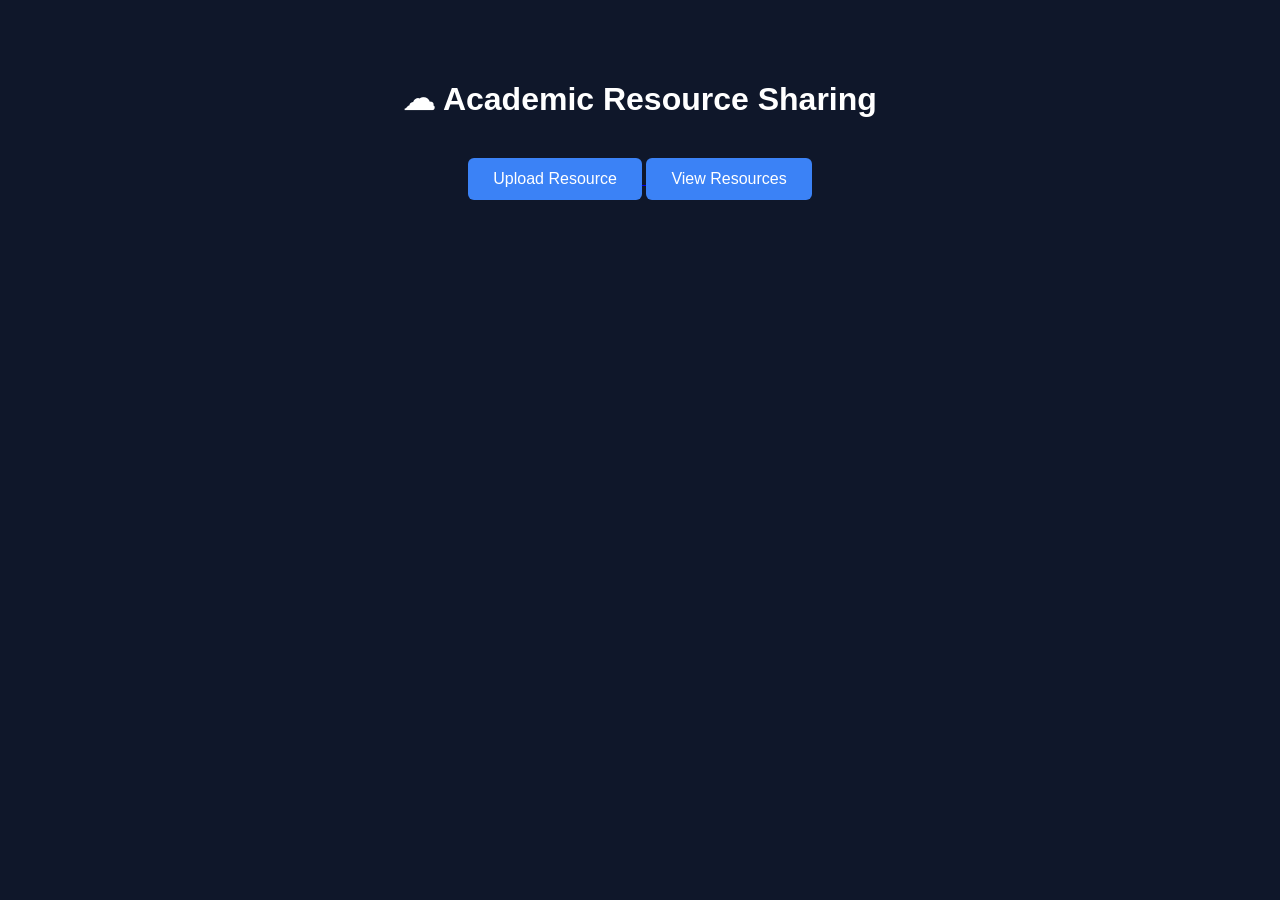
<file: index.html>
<!DOCTYPE html>
<html>
<head>
<title>Academic Cloud System</title>
<link rel="stylesheet" href="style.css">
</head>

<body>

<h1>☁ Academic Resource Sharing</h1>

<div class="menu">

<a href="upload.html">
<button>Upload Resource</button>
</a>

<a href="resources.html">
<button>View Resources</button>
</a>

</div>

</body>
</html>
</file>
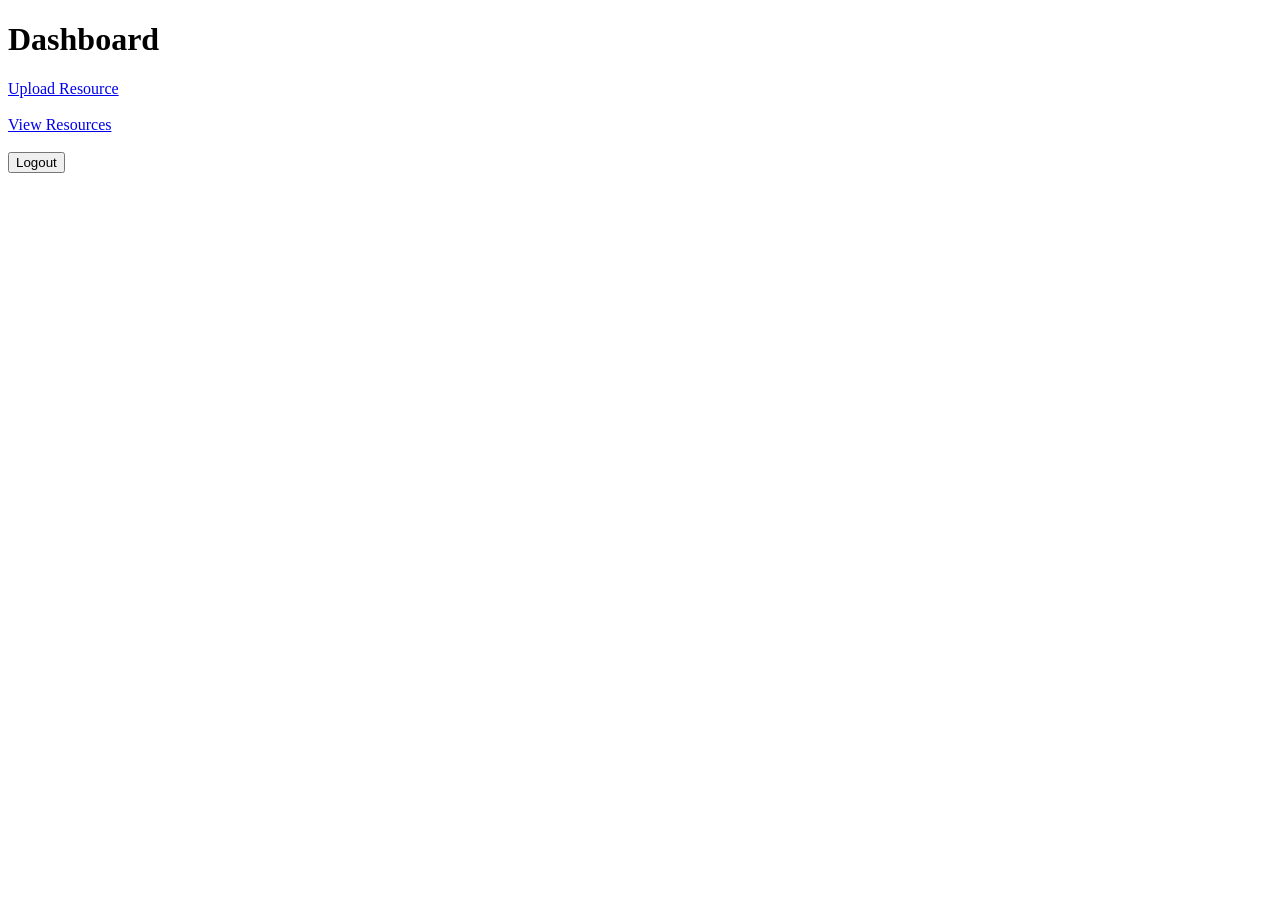
<file: dashboard.html>
<!DOCTYPE html>
<html>
<head>
<title>Dashboard</title>
</head>

<body>

<h1>Dashboard</h1>

<a href="upload.html">Upload Resource</a><br><br>
<a href="resources.html">View Resources</a><br><br>

<button onclick="logout()">Logout</button>

<script src="script.js"></script>

</body>
</html>
</file>
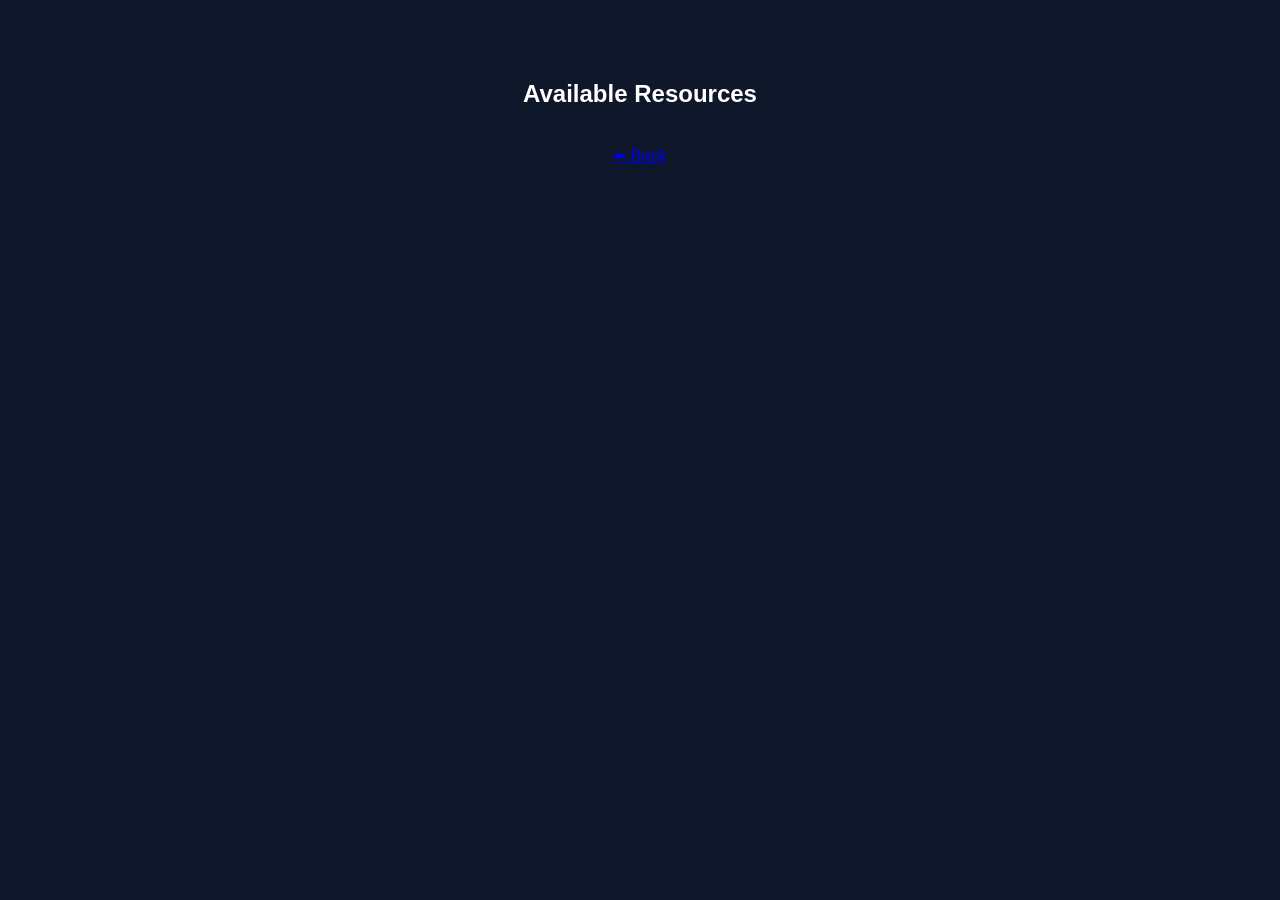
<file: resources.html>
<!DOCTYPE html>
<html>
<head>
<title>Resources</title>
<link rel="stylesheet" href="style.css">
</head>

<body>

<h2>Available Resources</h2>

<div id="list"></div>

<br>
<a href="index.html">⬅ Back</a>

<script>

let resources = JSON.parse(localStorage.getItem("resources")) || [];

let container = document.getElementById("list");

function loadResources(){

container.innerHTML="";

resources.forEach((res,index)=>{

let div = document.createElement("div");

div.innerHTML = `
<p>${res.title}</p>

<a href="${res.url}" target="_blank">
<button>Download</button>
</a>

<button onclick="deleteFile(${index})" style="background:red">
Delete
</button>

<hr>
`;

container.appendChild(div);

});

}

function deleteFile(index){

resources.splice(index,1);

localStorage.setItem("resources",JSON.stringify(resources));

loadResources();

}

loadResources();

</script>

</body>
</html>
</file>
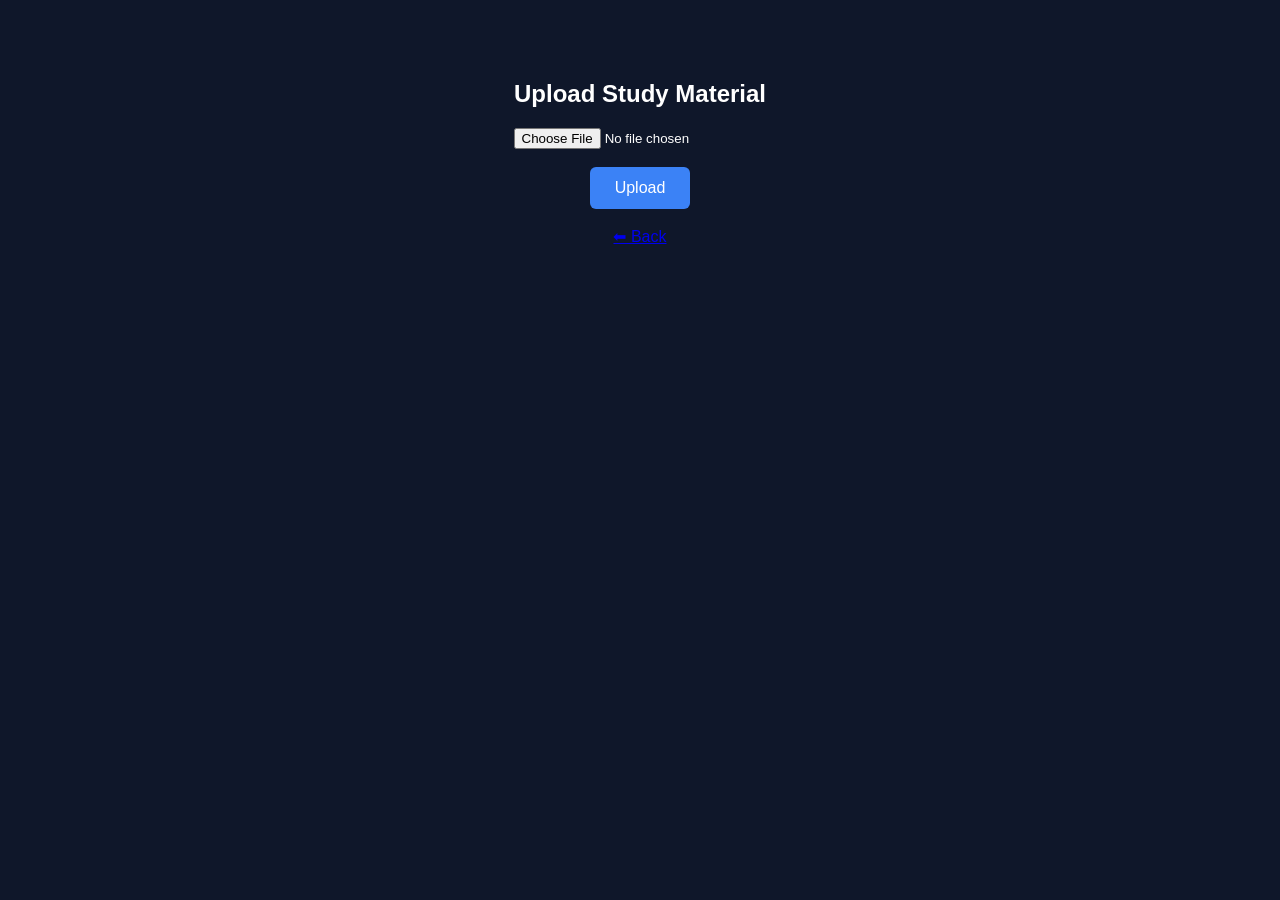
<file: upload.html>
<!DOCTYPE html>
<html>
<head>
<title>Upload Resource</title>
<link rel="stylesheet" href="style.css">
</head>

<body>

<h2>Upload Study Material</h2>

<input type="file" id="file">

<br><br>

<button onclick="uploadFile()">Upload</button>

<br><br>

<a href="index.html">⬅ Back</a>

<script>

const cloudName = "dngezkwy3";
const uploadPreset = "iau9qnfg";

function uploadFile(){

let file = document.getElementById("file").files[0];

if(!file){
alert("Please select file");
return;
}

let formData = new FormData();
formData.append("file", file);
formData.append("upload_preset", uploadPreset);

fetch(`https://api.cloudinary.com/v1_1/${cloudName}/auto/upload`,{
method:"POST",
body:formData
})
.then(res=>res.json())
.then(data=>{

let resources = JSON.parse(localStorage.getItem("resources")) || [];

resources.push({
title:file.name,
url:data.secure_url
});

localStorage.setItem("resources",JSON.stringify(resources));

alert("File uploaded to Cloud ☁");

});

}

</script>

</body>
</html>
</file>
<file: style.css>
body{

font-family:Arial;
text-align:center;
background:#0f172a;
color:white;
margin-top:80px;

}

button{

padding:12px 25px;
border:none;
background:#3b82f6;
color:white;
font-size:16px;
border-radius:6px;
cursor:pointer;

}

button:hover{

background:#2563eb;

}

.menu{

margin-top:40px;

}
</file>
